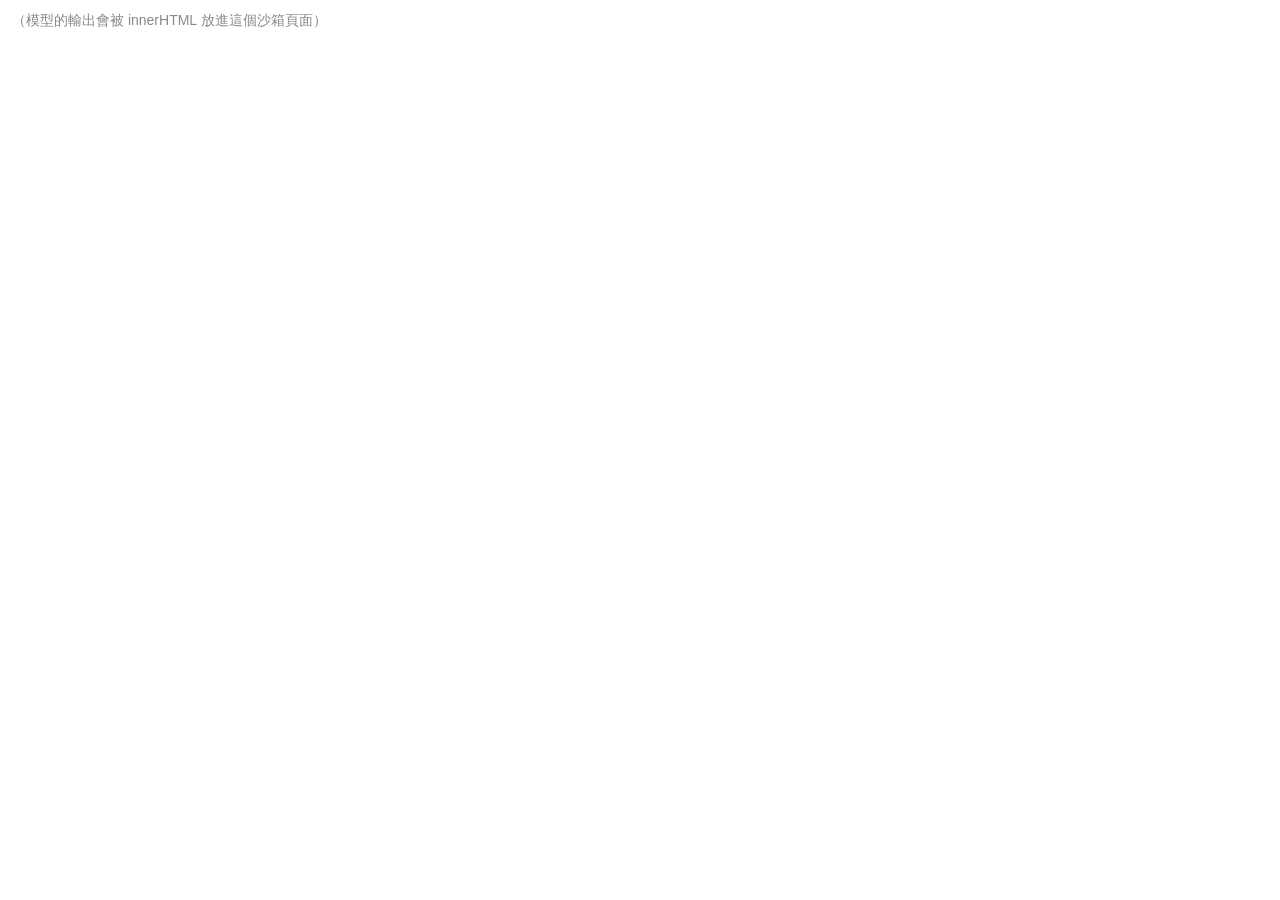
<file: AIS3_0820_AI法治與科技治理高中營/static/sandbox.html>
<!doctype html>
<html lang="zh-Hant-TW">
<head>
<meta charset="utf-8">
<!--
  XSS 沙箱頁（spec §3.4 / §7.3）

  這一頁由 <iframe sandbox="allow-scripts">（**沒有** allow-same-origin）載入，
  所以它跑在 null origin：
    - 讀不到主站的 cookie / localStorage / DOM
    - 沒有 allow-forms / allow-popups / allow-top-navigation
  再加上下面這組 CSP（後端也會用 HTTP 標頭送同一組）：
    default-src 'none'  → 注入的 JS 不能 fetch / XHR / WebSocket / 載圖 / 開 iframe，
                          也就是打不了外部目標、外連不出去。
    script-src 'unsafe-inline' → 只允許執行注入的 inline JS，這是本題的教學目的。

  破關訊號是良性的 window.__solve()，不涉及任何真實資料竊取。
-->
<meta http-equiv="Content-Security-Policy"
      content="default-src 'none'; script-src 'unsafe-inline'; style-src 'unsafe-inline'; form-action 'none'; base-uri 'none'">
<title>sandbox</title>
<style>
  html,body{margin:0;padding:0;background:#fff;color:#111;
    font-family:-apple-system,"Noto Sans TC","PingFang TC","Microsoft JhengHei",sans-serif;font-size:14px}
  #out{padding:12px;min-height:60px}
  #ph{padding:12px;color:#888}
</style>
</head>
<body>
<div id="ph">（模型的輸出會被 innerHTML 放進這個沙箱頁面）</div>
<div id="out"></div>
<script>
(function () {
  'use strict';
  var NONCE = null;
  var parentWin = window.parent;

  function post(msg) {
    // 父頁是主站來源；這裡是 null origin，targetOrigin 只能用 '*'。
    // 訊息內容不含任何機密（只有一次性 nonce），父頁會驗 event.source。
    try { parentWin.postMessage(msg, '*'); } catch (e) { /* noop */ }
  }

  // 預埋的破關目標（spec §3.4：良性訊號，不碰真實資料）
  window.__solve = function (n) {
    post({ type: 'xss_solve', nonce: (typeof n === 'string' && n) ? n : NONCE });
    return 'ok';
  };
  // 常見別名，降低學員因為打錯名字而卡關
  window.solve = window.__solve;

  window.addEventListener('message', function (ev) {
    if (ev.source !== parentWin) return;
    var d = ev.data;
    if (!d || d.type !== 'render') return;
    NONCE = typeof d.nonce === 'string' ? d.nonce : null;
    var ph = document.getElementById('ph');
    if (ph) ph.style.display = 'none';
    var out = document.getElementById('out');
    out.innerHTML = '';
    // ↓↓↓ 這一行就是這一關「刻意做出來的漏洞」：直接信任模型輸出。
    out.innerHTML = String(d.html == null ? '' : d.html);
    post({ type: 'rendered' });
  }, false);

  post({ type: 'ready' });
})();
</script>
</body>
</html>
</file>
